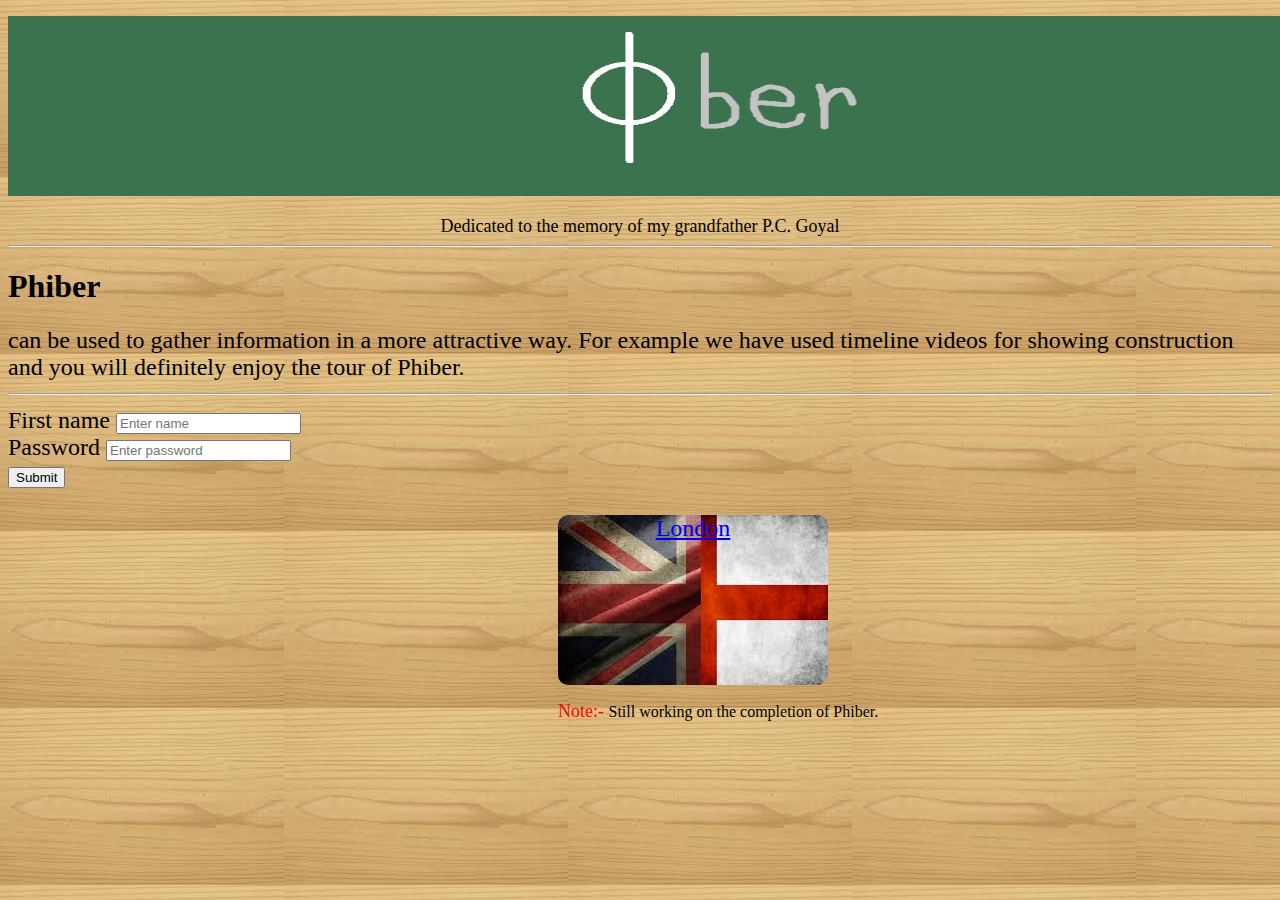
<file: index.html>
<!DOCTYPE html>
<html>
    <head>
        <title> Phiber </title>
        <link rel="stylesheet" type="text/css" href="index.css">
        <script type="text/javascript" src="index.js"></script>
        <meta name="viewport" content="width=device-width, initial-scale=1">
    </head>
    <body>
        <div id="main">
        <p><img src="logo.jpg" height="180" width="1350">
        <br><center><font size=4>Dedicated to the memory of  my grandfather P.C. Goyal</font></center>
        <hr>
        <h1>Phiber<font size=5></h1>can be used to gather information in a more attractive way. For example we have used timeline videos for showing construction and you will definitely enjoy the tour of Phiber.
        <hr>
        <div id="form">
            <form method="post">
                <label for="fname"> First name </label>
                <input id="fname" type="text" placeholder="Enter name" required>
                <br><label for="pwd"> Password </label>
                <input id="pwd" type="password" placeholder="Enter password" name="password" required>
                <br><button>Submit</button>
            </form>
        </div>
        <br>
        <div id="london">
            <center>
                  <a href="London.html">London</a>
            </center>
        </div>
        </font>
        </div>
            <p><div id="note"><font size=4 color=red>Note:- </font>
                <font size=3 color=black>Still working on the completion of Phiber.
            </font>
            </div>
        </div>
    </body>
</html>
</file>
<file: index.css>
a:hover {
    background-color: lightblue;
    text-decoration: underline;
}
body {
    background-image: url(wd.jpg);
}
#countries {
     border: 2px solid black;
     width: 250px;
     border-radius: 10px;
     text-align: center;
     clear: both;
}
#study centre {
     border: 2px solid black;
     width: 250px;
     border-radius: 10px;
     text-align: center;
}
#london {
     background-image: url(uk.jpg);
     width: 270px;
     height: 170px;
     border-radius:  10px;
     text-align: center;
     left: 540px;
     top: 520px;
     margin-left: 550px;
}
#note {
       left: 540px;
       top: 700px;
       margin-left: 550px;
}
#form{
    margin: 2px solid red;
}
.row{
  width: 100%;
}
@media (min-width:1200px) {

}
@media (min-width: 950px) and (max-width:1199px) {

}
@media (max-width: 949px) {

}
</file>
